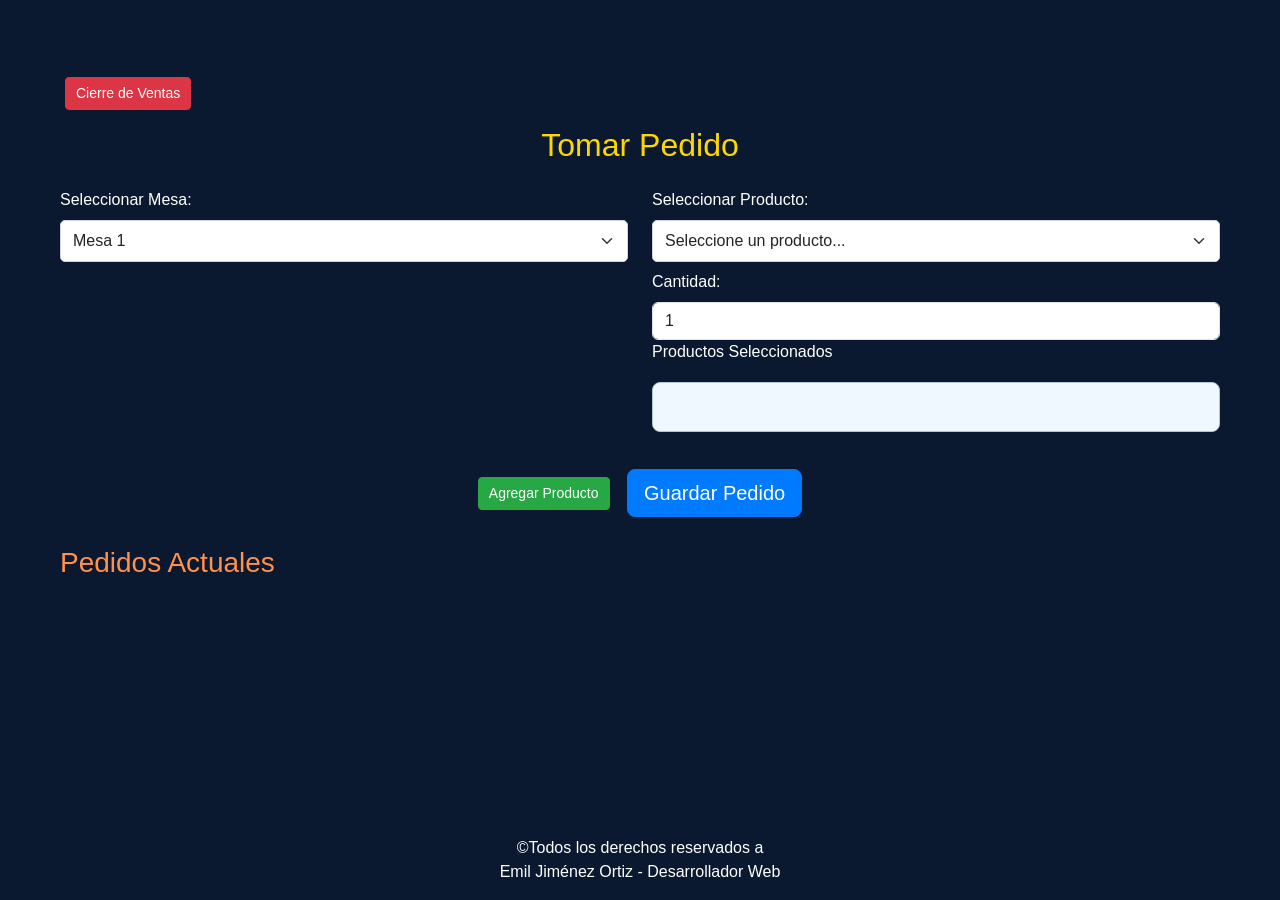
<file: index.html>
<!DOCTYPE html>
<html lang="es">
<head>
    <meta charset="UTF-8">
    <meta name="viewport" content="width=device-width, initial-scale=1.0">
    <meta name="mobile-web-app-capable" content="yes">
    <meta name="apple-mobile-web-app-capable" content="yes">
    <meta name="apple-mobile-web-app-status-bar-style" content="black-translucent">
    <meta name="apple-mobile-web-app-title" content="PedidosApp"> 
   
    <title>PedidosApp</title>
    <link rel="stylesheet" href="https://cdn.jsdelivr.net/npm/bootstrap@5.3.0/dist/css/bootstrap.min.css">
    <link rel="stylesheet" href="styles.css">
    <link rel="icon" type="image/png" sizes="192x192" href="./imagen/logo.png">
    <link rel="apple-touch-icon" sizes="180x180" href="./imagen/logo.png">
    <link rel="apple-touch-icon" sizes="152x152" href="./imagen/logo.png">
    <link rel="apple-touch-icon" sizes="120x120" href="./imagen/logo.png">
    <link rel="manifest" href="manifest.json">
    <style>
        body {
            background-color: #0a192f !important;
            color: #ffffff !important;
            min-height: 100vh;
            display: flex;
            flex-direction: column;
        }
        .container {
            background-color: #0a192f !important;
            flex: 1;
        }
        #productosSeleccionados {
            color: #000000 !important;
        }
        footer {
            margin-top: auto;
            background-color: #0a192f;
        }
    </style>
</head>
<body>
    <div class="fixed-top d-flex justify-content-end p-3">
        <button id="installBtn" class="btn btn-success me-2" style="display: none;">Instalar App</button>
    </div>

    <div id="ios-instructions" style="display: none; text-align: center; background: #ffeb3b; padding: 10px; border-radius: 5px;">
      📱 Para instalar esta app en iPhone:<br>
      1️⃣ Toca <strong>Compartir</strong> (📤).<br>
      2️⃣ Selecciona <strong>"Agregar a inicio"</strong>.<br>
      3️⃣ Listo <strong>"Así de fácil te llevas nuestro Menú"</strong>.
    </div>
    
    <div class="container mt-4 pt-5">
        
        <button class="btn btn-danger btn-sm mb-3" onclick="realizarCierreVentas()">Cierre de Ventas</button>
        <h2 class="text-center mb-4" style="color: #FFD700;">Tomar Pedido</h2>
        
        <div class="row">
            <div class="col-md-6 mb-3">
                <label for="mesa" class="form-label">Seleccionar Mesa:</label>
                <select id="mesa" class="form-select">
                    <option value="Mesa 1">Mesa 1</option>
                    <option value="Mesa 2">Mesa 2</option>
                    <option value="Mesa 3">Mesa 3</option>
                    <option value="Mesa 4">Mesa 4</option>
                    <option value="Mesa 5">Mesa 5</option>
                    <option value="DOMICILIO">DOMICILIO</option>
                    <option value="RECOGER">Recoger en el lugar</option>
                </select>
            </div>
            
            <div class="col-md-6 mb-3">
                <label for="producto" class="form-label">Seleccionar Producto:</label>
                <select id="producto" class="form-select" onchange="mostrarSalsas()">
                    <option value="">Seleccione un producto...</option>
                    <option value="Picada de 25" data-precio="25000">Picada de 25 - $25,000</option>
                    <option value="Picada de 30" data-precio="30000">Picada de 30 - $30,000</option>
                    <option value="Picada de 40" data-precio="40000">Picada de 40 - $40,000</option>
                    <option value="Picada de 50" data-precio="50000">Picada de 50 - $50,000</option>
                    <option value="Perro Ranchero" data-precio="18000">Perro Ranchero - $18,000</option>
                    <option value="Perro Picada" data-precio="20000">Perro Picada - $20,000</option>
                    <option value="Hamburguesa Sencilla" data-precio="18000">Hamburguesa Sencilla - $18,000</option>
                    <option value="Hamburguesa Doble" data-precio="22000">Hamburguesa Doble - $22,000</option>
                    <option value="Hamburguesa Ranchera" data-precio="18000">Hamburguesa Ranchera - $18,000</option>
                    <option value="Salchipapa Ranchera" data-precio="20000">Salchipapa Ranchera - $20,000</option>
                    <option value="Chuzo de Pollo" data-precio="20000">Chuzo de Pollo - $20,000</option>
                    <option value="Carne a la Plancha" data-precio="20000">Carne a la Plancha - $20,000</option>
                    <option value="Coca cola 1.5L" data-precio="8000">Coca cola 1.5L - $8,000</option>
                    <option value="Hit Tropical" data-precio="5000">Hit Tropical - $5,000</option>
                    <option value="Hit de mango" data-precio="5000">Hit de mango - $5,000</option>
                    <option value="Hit de mora" data-precio="5000">Hit de mora - $5,000</option>
                    <option value="Hit de piña naranja" data-precio="5000">Hit de piña naranja - $5,000</option>
                    <option value="Colombiana Personal" data-precio="5000">Colombiana Personal - $5,000</option>
                    <option value="Naranjada Postobón" data-precio="5000">Naranjada Postobón - $5,000</option>
                    <option value="Uva Postobón" data-precio="5000">Uva Postobón - $5,000</option>
                    <option value="Manzana Postobón" data-precio="5000">Manzana Postobón - $5,000</option>
                    <option value="Pepsi Personal" data-precio="5000">Pepsi Personal - $5,000</option>
                    <option value="Agua Brisa Personal" data-precio="2000">Agua Brisa Personal - $2,000</option>
                    <option value="Cola Roman Personal" data-precio="5000">Cola Roman Personal - $5,000</option>
                    <option value="Coca cola Personal" data-precio="5000">Coca cola Personal - $5,000</option>
                    <option value="Pilsen en lata" data-precio="5000">Pilsen en lata - $5,000</option>
                    <option value="Aguila Negra en lata" data-precio="5000">Aguila Negra en lata - $5,000</option>
                </select>
                <div class="mt-2">
                    <label for="cantidad" class="form-label">Cantidad:</label>
                    <input type="number" id="cantidad" class="form-control" value="1" min="1">
                </div>
                <div id="salsasContainer" class="mt-2" style="display: none;">
                    <label class="form-label">Seleccionar Salsas:</label>
                    <div class="form-check">
                        <input class="form-check-input" type="checkbox" value="Todas" id="todasSalsas" onchange="seleccionarTodasSalsas(this)">
                        <label class="form-check-label" for="todasSalsas">Todas las salsas</label>
                    </div>
                    <div class="form-check">
                        <input class="form-check-input" type="checkbox" value="Tomate" id="salsaTomate">
                        <label class="form-check-label" for="salsaTomate">Salsa de Tomate</label>
                    </div>
                    <div class="form-check">
                        <input class="form-check-input" type="checkbox" value="Rosada" id="salsaRosada">
                        <label class="form-check-label" for="salsaRosada">Salsa Rosada</label>
                    </div>
                    <div class="form-check">
                        <input class="form-check-input" type="checkbox" value="Maiz" id="salsaMaiz">
                        <label class="form-check-label" for="salsaMaiz">Salsa de Maíz</label>
                    </div>
                    <div class="form-check">
                        <input class="form-check-input" type="checkbox" value="Piña" id="salsaPina">
                        <label class="form-check-label" for="salsaPina">Salsa de Piña</label>
                    </div>
                    <div class="form-check">
                        <input class="form-check-input" type="checkbox" value="Mostaza" id="salsaMostaza">
                        <label class="form-check-label" for="salsaMostaza">Salsa de Mostaza</label>
                    </div>
                </div>
                <div id="detallesContainer" class="mt-2" style="display: none;">
                    <label for="detallesProducto" class="form-label">Detalles Especiales:</label>
                    <input type="text" class="form-control" id="detallesProducto" placeholder="Ej: Sin lechuga, no tan tostada, etc.">
                </div>
                <div class="mb-3">
                    <label for="productosSeleccionados" class="form-label">Productos Seleccionados</label>
                    <div id="productosSeleccionados" class="p-3" style="background-color: #f0f8ff; border: 1px solid #b0c4de; border-radius: 8px; min-height: 50px;"></div>
                </div>
            </div>
        </div>
        
        <div class="text-center mb-4">
            <button class="btn btn-success btn-sm me-2" onclick="agregarProducto()">Agregar Producto</button>
            <button class="btn btn-primary btn-lg" onclick="agregarPedido()">Guardar Pedido</button>
        </div>
        
        <h3 class="mb-3">Pedidos Actuales</h3>
        <ul id="listaPedidos" class="list-group"></ul>
    </div>
    
    <footer class="text-center py-3 mt-4">
        <p class="mb-0">&copy;Todos los derechos reservados a <br>Emil Jiménez Ortiz - Desarrollador Web</p>
    </footer>
    
    <script src="script.js"></script>
</body>
</html>
</file>
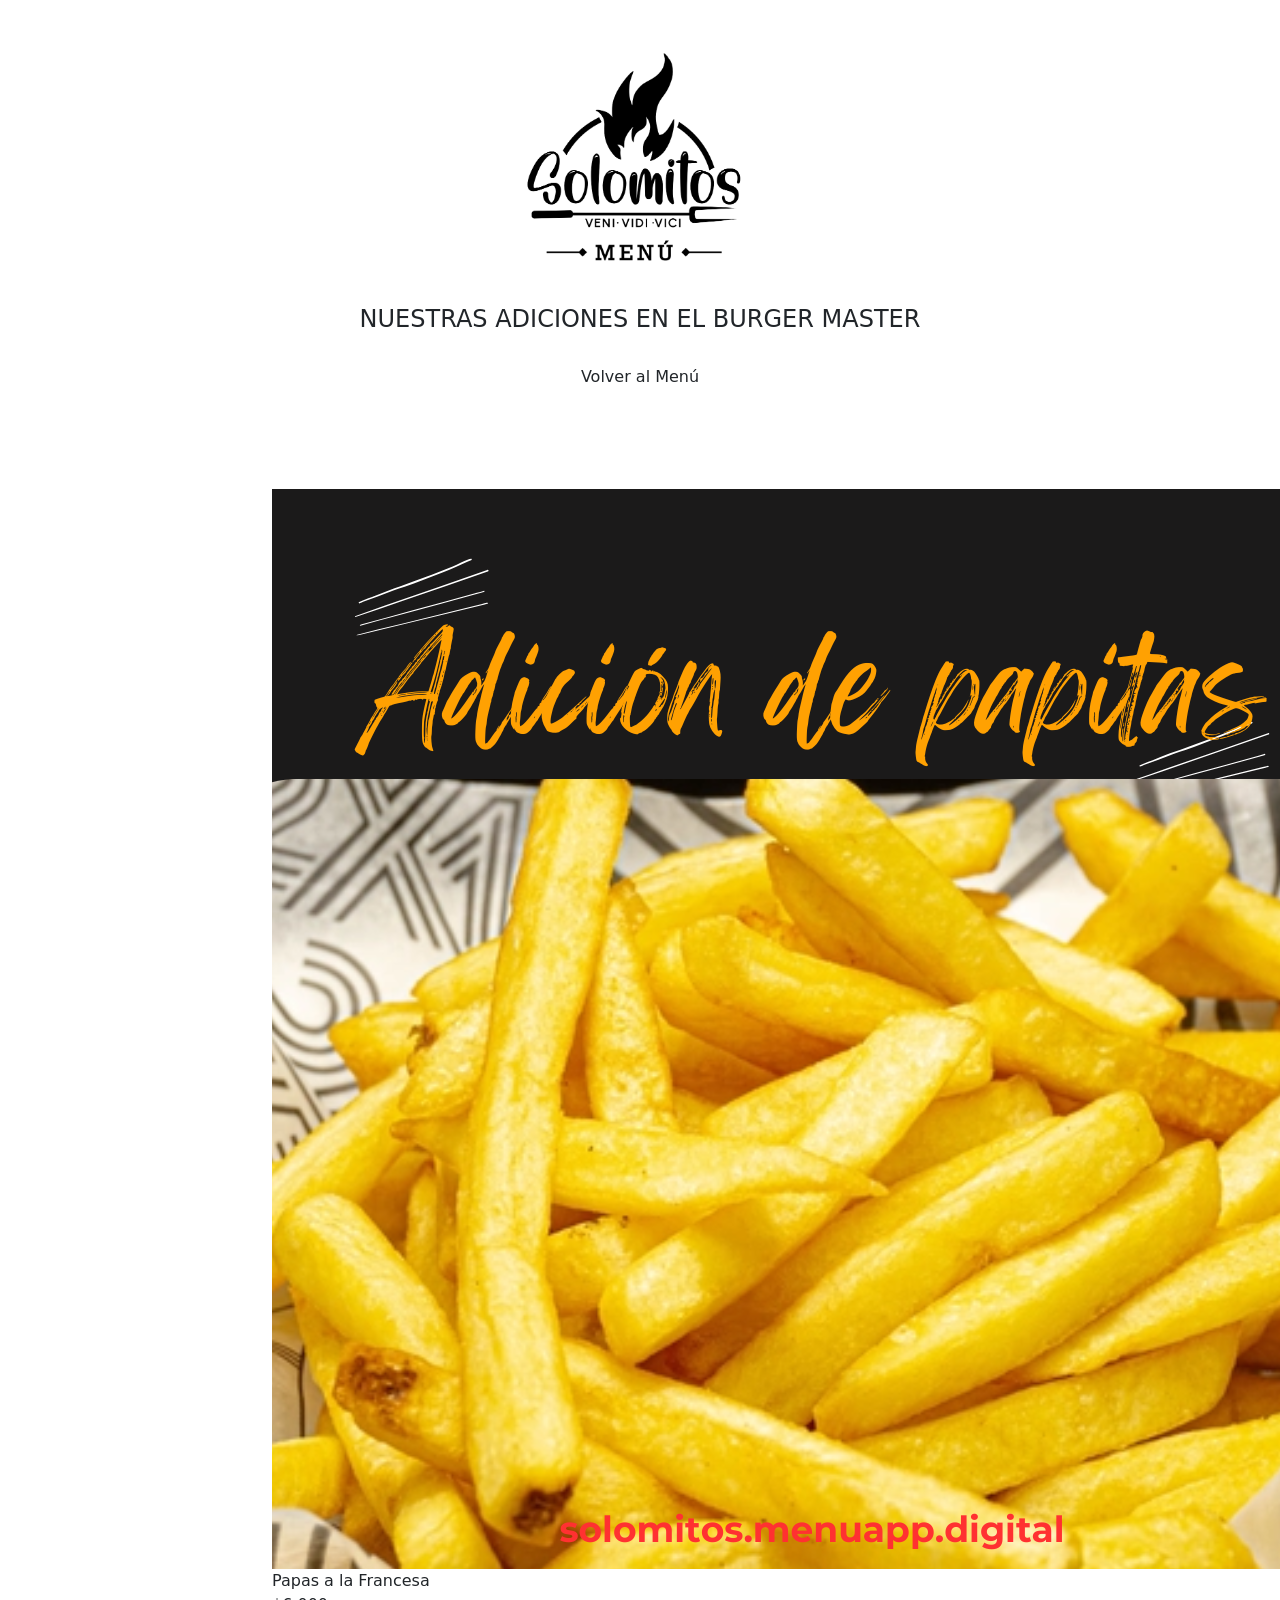
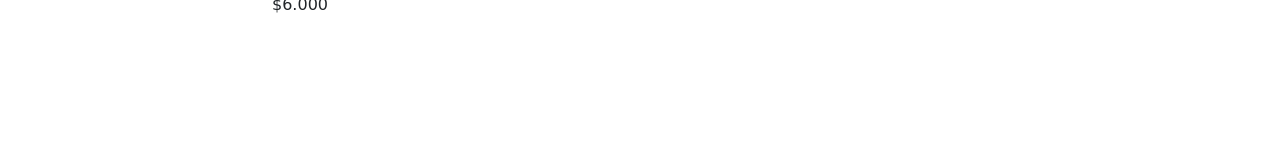
<file: adiciones.html>
<!DOCTYPE html>
<html lang="es">
    <head>
        <meta charset="UTF-8">
        <meta name="viewport" content="width=device-width, initial-scale=1.0">
        <link rel="stylesheet" href="styles.css">
        <link href="https://cdn.jsdelivr.net/npm/bootstrap@5.3.2/dist/css/bootstrap.min.css" rel="stylesheet">
        <title>Adiciones - Solomitos</title>
    </head>
    <body>
        <header class="header-custom text-center py-4">
            <div class="container">
                <img src="./image/solomitosLogo.png" alt="Logo" class="img-fluid mb-2" style="max-width: 280px;">
                <h1 class="h4">NUESTRAS ADICIONES EN EL BURGER MASTER</h1>
                <a href="index.html" class="btn btn-volver mt-3">Volver al Menú</a>
            </div>
        </header>

        <main class="container my-4">
            <div class="row justify-content-center">
                <div class="col-12 col-md-8">
                    <div class="adicion-item">
                        <img src="./image/papitas.png" alt="Papas a la Francesa" class="adicion-imagen">
                        <div class="adicion-nombre">Papas a la Francesa</div>
                        <div class="precio">$6.000</div>
                    </div>
                </div>
            </div>
        </main>

        <footer class="text-center py-3 mt-4">
            <p class="text-white">&copy; 2025 Solomitos Caucasia. Todos los derechos reservados.
                <br>Emil Jiménez - Desarrollador Web 
            </p>
        </footer>
    </body>
</html>
</file>
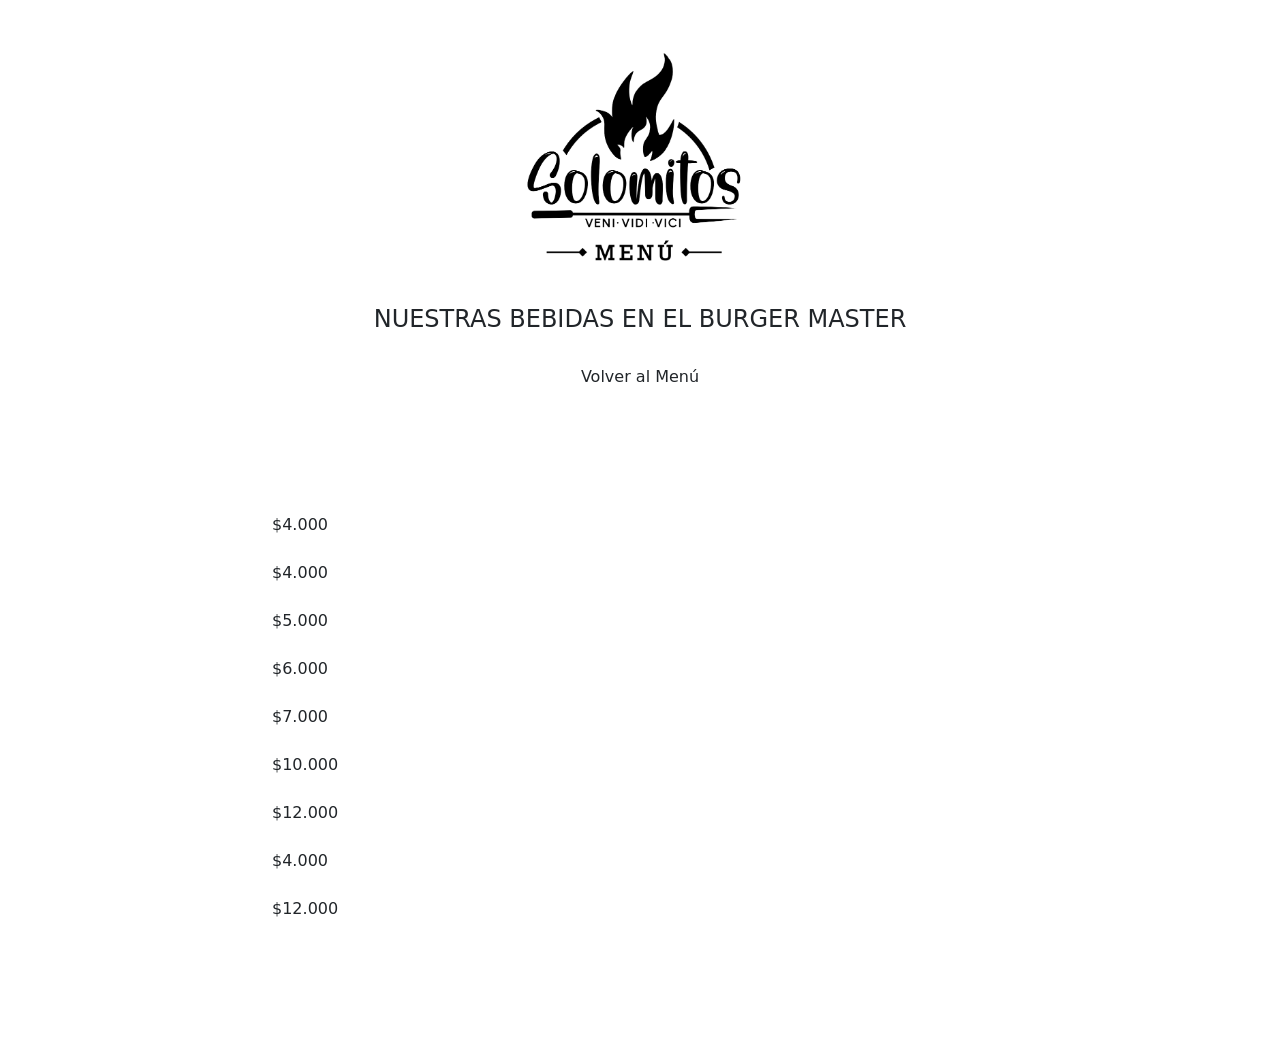
<file: bebidas.html>
<!DOCTYPE html>
<html lang="es">
    <head>
        <meta charset="UTF-8">
        <meta name="viewport" content="width=device-width, initial-scale=1.0">
        <link rel="stylesheet" href="styles.css">
        <link href="https://cdn.jsdelivr.net/npm/bootstrap@5.3.2/dist/css/bootstrap.min.css" rel="stylesheet">
        <title>Bebidas - Solomitos</title>
    </head>
    <body>
        <header class="header-custom text-center py-4">
            <div class="container">
                <img src="./image/solomitosLogo.png" alt="Logo" class="img-fluid mb-2" style="max-width: 280px;">
                <h1 class="h4">NUESTRAS BEBIDAS EN EL BURGER MASTER</h1>
                <a href="index.html" class="btn btn-volver mt-3">Volver al Menú</a>
            </div>
        </header>

        <main class="container my-4">
            <div class="row justify-content-center">
                <div class="col-12 col-md-8">
                    <div class="bebida-item">
                        <div class="bebida-nombre text-white">Agua 500ml</div>
                        <div class="precio">$4.000</div>
                    </div>
                    
                    <div class="bebida-item">
                        <div class="bebida-nombre text-white">Gaseosas 400ml</div>
                        <div class="precio">$4.000</div>
                    </div>
                    
                    <div class="bebida-item">
                        <div class="bebida-nombre text-white">Cervezas Nacionales</div>
                        <div class="precio">$5.000</div>
                    </div>
                    
                    <div class="bebida-item">
                        <div class="bebida-nombre text-white">Hatsu</div>
                        <div class="precio">$6.000</div>
                    </div>
                    
                    <div class="bebida-item">
                        <div class="bebida-nombre text-white">Cervezas Internacionales</div>
                        <div class="precio">$7.000</div>
                    </div>
                    
                    <div class="bebida-item">
                        <div class="bebida-nombre text-white">Jugos Naturales en agua</div>
                        <div class="precio">$10.000</div>
                    </div>
                    
                    <div class="bebida-item">
                        <div class="bebida-nombre text-white">Jugos Naturales en leche</div>
                        <div class="precio">$12.000</div>
                    </div>
                    
                    <div class="bebida-item">
                        <div class="bebida-nombre text-white">Micheladas</div>
                        <div class="precio">$4.000</div>
                    </div>
                    
                    <div class="bebida-item">
                        <div class="bebida-nombre text-white">Micheladas saborizadas</div>
                        <div class="precio">$12.000</div>
                    </div>
                </div>
            </div>
        </main>

        <footer class="text-center py-3 mt-4">
            <p class="text-white">&copy; 2025 Solomitos Caucasia. Todos los derechos reservados.
                <br>Emil Jiménez - Desarrollador Web 
            </p>
        </footer>
    </body>
</html>
</file>
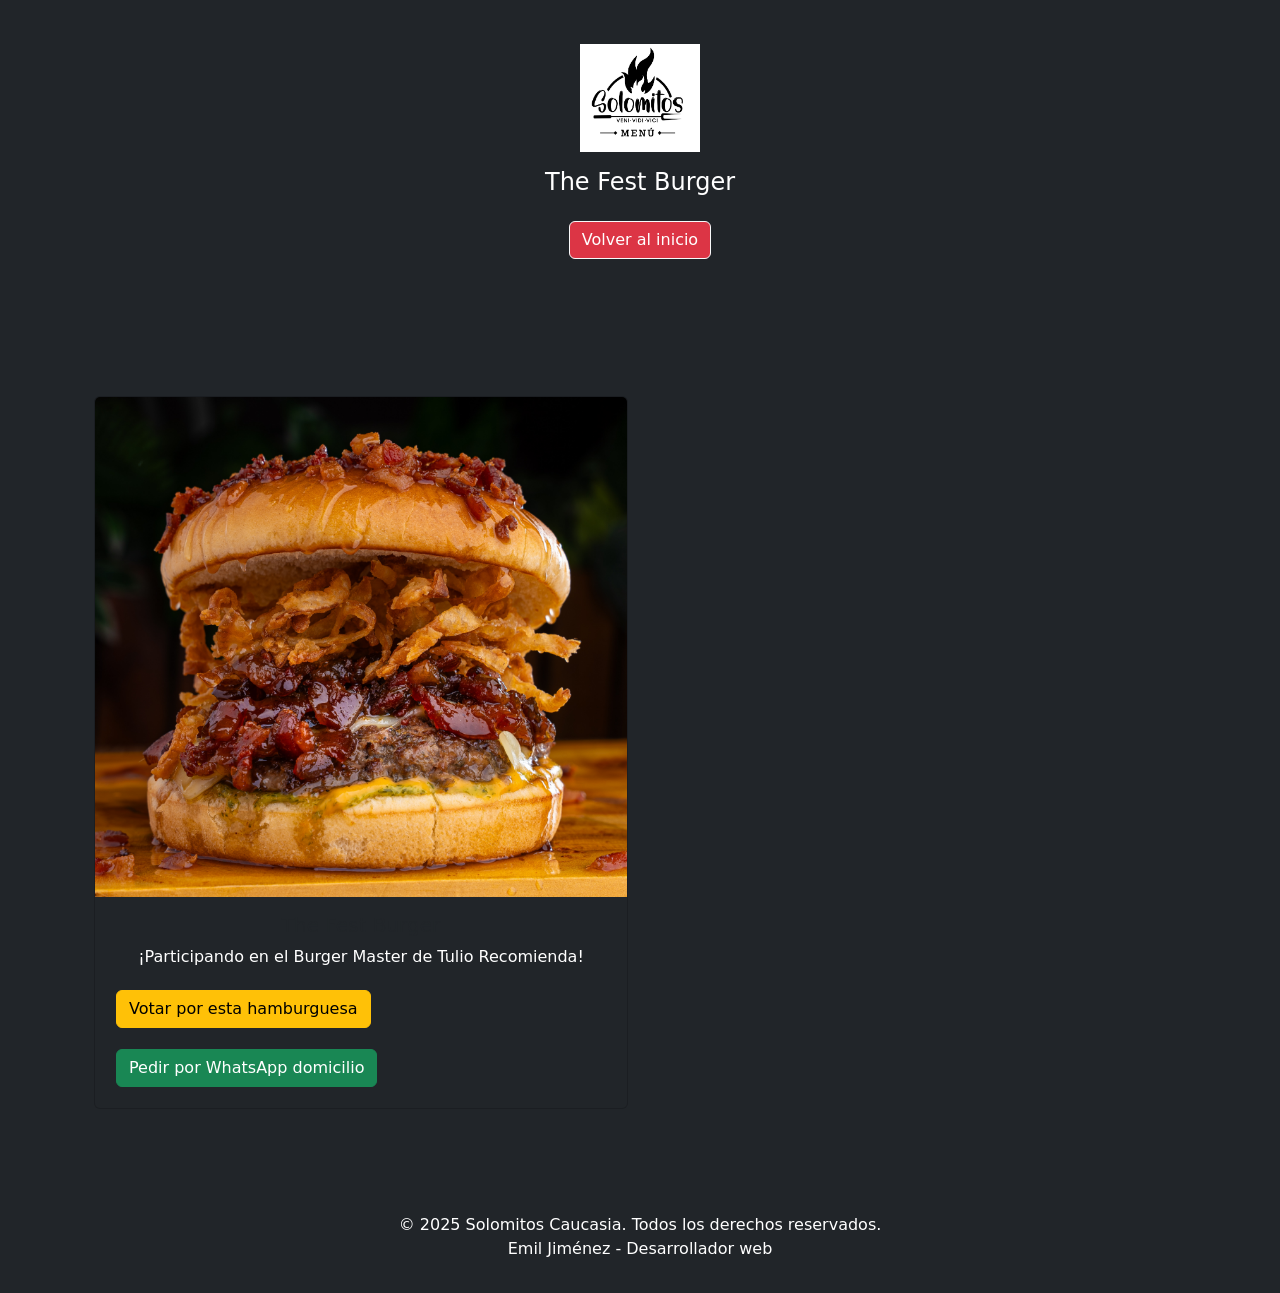
<file: Hamburguesa.html>
<!DOCTYPE html>
<html lang="es">
    <head>
        <meta charset="UTF-8">
        <meta name="viewport" content="width=device-width, initial-scale=1.0">
        <link rel="stylesheet" href="./styles.css">
        <link href="https://cdn.jsdelivr.net/npm/bootstrap@5.3.2/dist/css/bootstrap.min.css" rel="stylesheet">
        <title>The Fest Burger - Solomitos</title>
    </head>
    <body class="bg-dark">
        <header class="bg-dark text-white text-center py-4">
            <div class="container">
                <img src="./image/solomitosLogo.png" alt="Logo el gran dragon" class="img-fluid mb-3 logo-cuadrado" style="max-width: 120px;">
                <h1 class="h4">The Fest Burger</h1>
                <a href="index.html" class="btn btn-light mt-3 bg-danger" style="color: white;">Volver al inicio</a>
            </div>
        </header>
        <main class="container my-4 bg-dark">
            <div class="container mt-4">
                <div class="row">
                    <div class="col-md-6 mb-4">
                        <div class="card h-100 bg-dark">
                            <img src="./image/hamburguesa.jpg" alt="The Fest Burger" class="card-img-top menu-img">
                            <div class="card-body">
                                <h5 class="card-title text-center">The Fest Burger</h5>
                                <p class="text-white text-center">¡Participando en el Burger Master de Tulio Recomienda!</p>
                                <button onclick="mostrarInstrucciones()" class="btn btn-warning mb-3">Votar por esta hamburguesa</button>
                                <div id="instrucciones" style="display:none; margin-top: 10px; color: white;">
                                    <ol>
                                        <li>Descarga la app <strong>Tulio Recomienda</strong>:</li>
                                        <ul>
                                            <li><a href="https://play.google.com/store/apps/details?id=com.tuliorecomienda.app" target="_blank" class="text-warning">Android</a></li>
                                            <li><a href="https://apps.apple.com/co/app/tulio-recomienda/id1459206812" target="_blank" class="text-warning">iPhone</a></li>
                                        </ul>
                                        <li>Abre la app y selecciona la ciudad: <strong>Caucasia</strong>.</li>
                                        <li>Busca el restaurante: <strong>Solomitos</strong>.</li>
                                        <li>Selecciona la hamburguesa <strong>The Fest Burger</strong>.</li>
                                        <li>Califícala con las estrellas y ¡listo!</li>
                                    </ol>
                                </div>
                                <a href="https://wa.me/+573136882500?text=Hola,%20quiero%20un%20The%20fest%20burger." class="btn btn-whatsapp btn-success" target="_blank">Pedir por WhatsApp domicilio</a>
                            </div>
                        </div>
                    </div>
                </div>
            </div>
        </main>
        <footer class="bg-dark text-white text-center py-3 mt-4">
            <p>&copy; 2025 Solomitos Caucasia. Todos los derechos reservados.
            <br>Emil Jiménez - Desarrollador web
            </p>
        </footer>
        <script>
            function mostrarInstrucciones() {
                document.getElementById("instrucciones").style.display = "block";
            }
        </script>
    </body>
</html>
</file>
<file: styles.css>
body {
    background-color: #f8f9fa;
    font-family: 'Arial', sans-serif;
    min-height: 100vh;
}

h2 {
    color: #ff3149;
    margin-bottom: 1.5rem;
}

h3 {
    color: #ff914d;
    margin-bottom: 1rem;
}

.container {
    max-width: 1200px;
    margin: 0 auto;
    padding: 20px;
}

/* Estilos para los productos seleccionados */
#productosSeleccionados {
    min-height: 100px;
    background-color: #fff;
    border: 1px solid #dee2e6;
}

.producto-seleccionado {
    display: inline-block;
    background-color: #e9ecef;
    padding: 5px 10px;
    margin: 5px;
    border-radius: 4px;
    font-size: 0.9rem;
}

/* Estilos para los botones */
.btn {
    margin: 5px;
    transition: all 0.3s ease;
}

.btn-success {
    background-color: #28a745;
    border-color: #28a745;
}

.btn-success:hover {
    background-color: #218838;
    border-color: #1e7e34;
}

.btn-primary {
    background-color: #007bff;
    border-color: #007bff;
}

.btn-primary:hover {
    background-color: #0069d9;
    border-color: #0062cc;
}

.btn-danger {
    background-color: #dc3545;
    border-color: #dc3545;
}

.btn-danger:hover {
    background-color: #c82333;
    border-color: #bd2130;
}

.btn-warning {
    background-color: #ffc107;
    border-color: #ffc107;
    color: #212529;
}

.btn-warning:hover {
    background-color: #e0a800;
    border-color: #d39e00;
}

/* Estilos para la lista de pedidos */
.list-group-item {
    display: flex;
    justify-content: space-between;
    align-items: center;
    padding: 15px;
    background-color: #fff;
    border-radius: 8px;
    margin-bottom: 10px;
    box-shadow: 0 2px 4px rgba(0, 0, 0, 0.1);
    transition: all 0.3s ease;
}

.list-group-item:hover {
    box-shadow: 0 4px 8px rgba(0, 0, 0, 0.15);
}

/* Estilos para los badges de estado */
.badge {
    font-size: 0.8rem;
    padding: 5px 10px;
    border-radius: 15px;
}

.bg-success {
    background-color: #28a745 !important;
}

.bg-warning {
    background-color: #ffc107 !important;
    color: #212529;
}

/* Estilos para el botón de cierre de ventas */
#installBtn {
    position: fixed;
    top: 20px;
    right: 20px;
    z-index: 1000;
}

/* Estilos para los checkboxes */
.form-check-input {
    width: 20px;
    height: 20px;
    cursor: pointer;
}

.form-check-label {
    margin-left: 5px;
    cursor: pointer;
}

/* Estilos para los select */
.form-select {
    border-radius: 5px;
    border: 1px solid #ced4da;
    padding: 8px 12px;
    transition: all 0.3s ease;
}

.form-select:focus {
    border-color: #80bdff;
    box-shadow: 0 0 0 0.2rem rgba(0, 123, 255, 0.25);
}

/* Estilos para los botones de acción */
.btn-group {
    display: flex;
    gap: 5px;
}

.btn-sm {
    padding: 5px 10px;
    font-size: 0.875rem;
}

/* Estilos para el contenedor de productos seleccionados */
#productosSeleccionados {
    display: flex;
    flex-wrap: wrap;
    gap: 5px;
    padding: 10px;
    background-color: #f8f9fa;
    border-radius: 5px;
    margin-top: 10px;
}

/* Estilos para los botones de eliminar producto */
.btn-close {
    margin-left: 5px;
    font-size: 12px;
    cursor: pointer;
    opacity: 0.7;
    transition: opacity 0.3s ease;
}

.btn-close:hover {
    opacity: 1;
}
</file>
